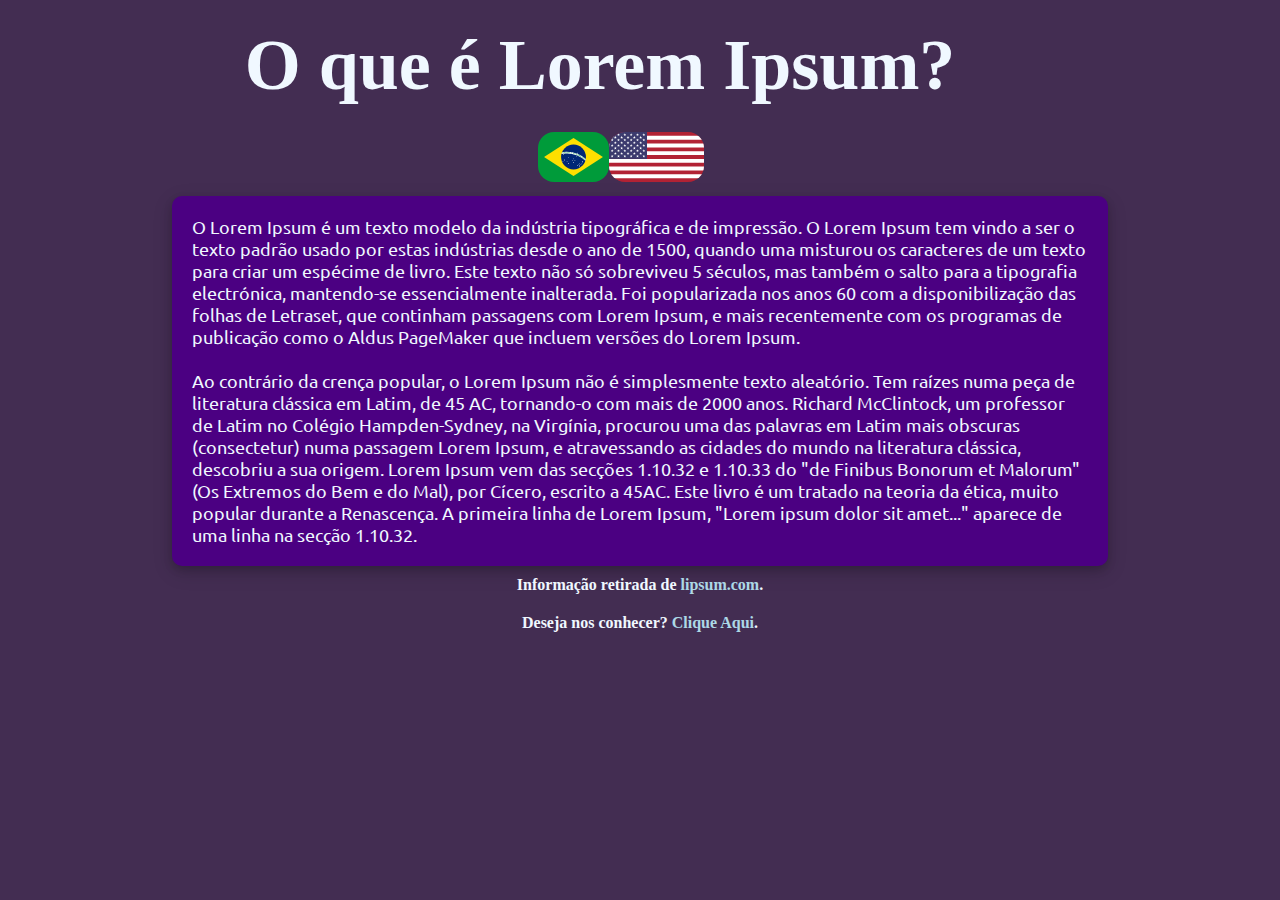
<file: index.html>
<!DOCTYPE html>
<html lang="pt-br">
    <head>
        <meta charset="UTF-8">
        <meta name="viewport" content="width=device-width, initial-scale=1.0">
        <title>Lorem - Início</title>
        <link rel="stylesheet" href="css/style.css">
        <script src="js/script.js"></script>
        <link rel="shortcut icon" href="favicon.ico" type="image/x-icon">
        <link rel="preconnect" href="https://fonts.gstatic.com">
        <link href="https://fonts.googleapis.com/css2?family=Ubuntu&display=swap" rel="stylesheet">
    </head>
    <body>
        <section id="pt-br" class="container">
            <header class="cabecalho">
                <h1>O que é Lorem Ipsum?</h1>
            </header>
            <nav>
                <ul>
                    <li>
                        <a onclick="mostrarEN()" href="#">
                            <img src="usa.svg" height="50px" alt="flag usa">
                        </a>
                    </li>
                    <li>
                        <a onclick="mostrarPT()" href="#">
                            <img src="br.svg" height="50px" alt="flag brazil">
                        </a>
                    </li>
                </ul>
            </nav>
            <section class="corpo roxin">
                <p>
                    O Lorem Ipsum é um texto modelo da indústria tipográfica e de impressão. O Lorem Ipsum tem vindo a ser o texto padrão usado por estas indústrias desde o ano de 1500, quando uma misturou os caracteres de um texto para criar um espécime de livro. Este texto não só sobreviveu 5 séculos, mas também o salto para a tipografia electrónica, mantendo-se essencialmente inalterada. Foi popularizada nos anos 60 com a disponibilização das folhas de Letraset, que continham passagens com Lorem Ipsum, e mais recentemente com os programas de publicação como o Aldus PageMaker que incluem versões do Lorem Ipsum.
                </p>
                <br>
                <p>
                    Ao contrário da crença popular, o Lorem Ipsum não é simplesmente texto aleatório. Tem raízes numa peça de literatura clássica em Latim, de 45 AC, tornando-o com mais de 2000 anos. Richard McClintock, um professor de Latim no Colégio Hampden-Sydney, na Virgínia, procurou uma das palavras em Latim mais obscuras (consectetur) numa passagem Lorem Ipsum, e atravessando as cidades do mundo na literatura clássica, descobriu a sua origem. Lorem Ipsum vem das secções 1.10.32 e 1.10.33 do "de Finibus Bonorum et Malorum" (Os Extremos do Bem e do Mal), por Cícero, escrito a 45AC. Este livro é um tratado na teoria da ética, muito popular durante a Renascença. A primeira linha de Lorem Ipsum, "Lorem ipsum dolor sit amet..." aparece de uma linha na secção 1.10.32.
                </p>
            </section>
            <h4 class="creditos">
                Informação retirada de <a href="https://www.lipsum.com/">lipsum.com</a>.
            </h4>
            <h4 class="creditos">
                Deseja nos conhecer? <a href="about.html">Clique Aqui</a>.
            </h4>
        </section>

        <section id="en" class="container sumido">
            <header class="cabecalho">
                <h1>What is Lorem Ipsum?</h1>
            </header>
            <nav>
                <ul>
                    <li>
                        <a onclick="mostrarEN()" href="#">
                            <img src="usa.svg" height="50px" alt="flag usa">
                        </a>
                    </li>
                    <li>
                        <a onclick="mostrarPT()" href="#">
                            <img src="br.svg" height="50px" alt="flag brazil">
                        </a>
                    </li>
                </ul>
            </nav>
            <section class="corpo roxin">
                <p>
                    Lorem Ipsum is simply dummy text of the printing and typesetting industry. Lorem Ipsum has been the industry's standard dummy text ever since the 1500s, when an unknown printer took a galley of type and scrambled it to make a type specimen book. It has survived not only five centuries, but also the leap into electronic typesetting, remaining essentially unchanged. It was popularised in the 1960s with the release of Letraset sheets containing Lorem Ipsum passages, and more recently with desktop publishing software like Aldus PageMaker including versions of Lorem Ipsum.
                </p>
                <br>
                <p>
                    Contrary to popular belief, Lorem Ipsum is not simply random text. It has roots in a piece of classical Latin literature from 45 BC, making it over 2000 years old. Richard McClintock, a Latin professor at Hampden-Sydney College in Virginia, looked up one of the more obscure Latin words, consectetur, from a Lorem Ipsum passage, and going through the cites of the word in classical literature, discovered the undoubtable source. Lorem Ipsum comes from sections 1.10.32 and 1.10.33 of "de Finibus Bonorum et Malorum" (The Extremes of Good and Evil) by Cicero, written in 45 BC. This book is a treatise on the theory of ethics, very popular during the Renaissance. The first line of Lorem Ipsum, "Lorem ipsum dolor sit amet..", comes from a line in section 1.10.32.
                </p>
            </section>
            <h4 class="creditos">
                Information aqquired from <a href="https://www.lipsum.com/">lipsum.com</a>.
            </h4>
            <h4 class="creditos">
                Want to know more about us? <a href="about.html">Click this link</a>.
            </h4>
        </section>
    </body>
</html>
</file>
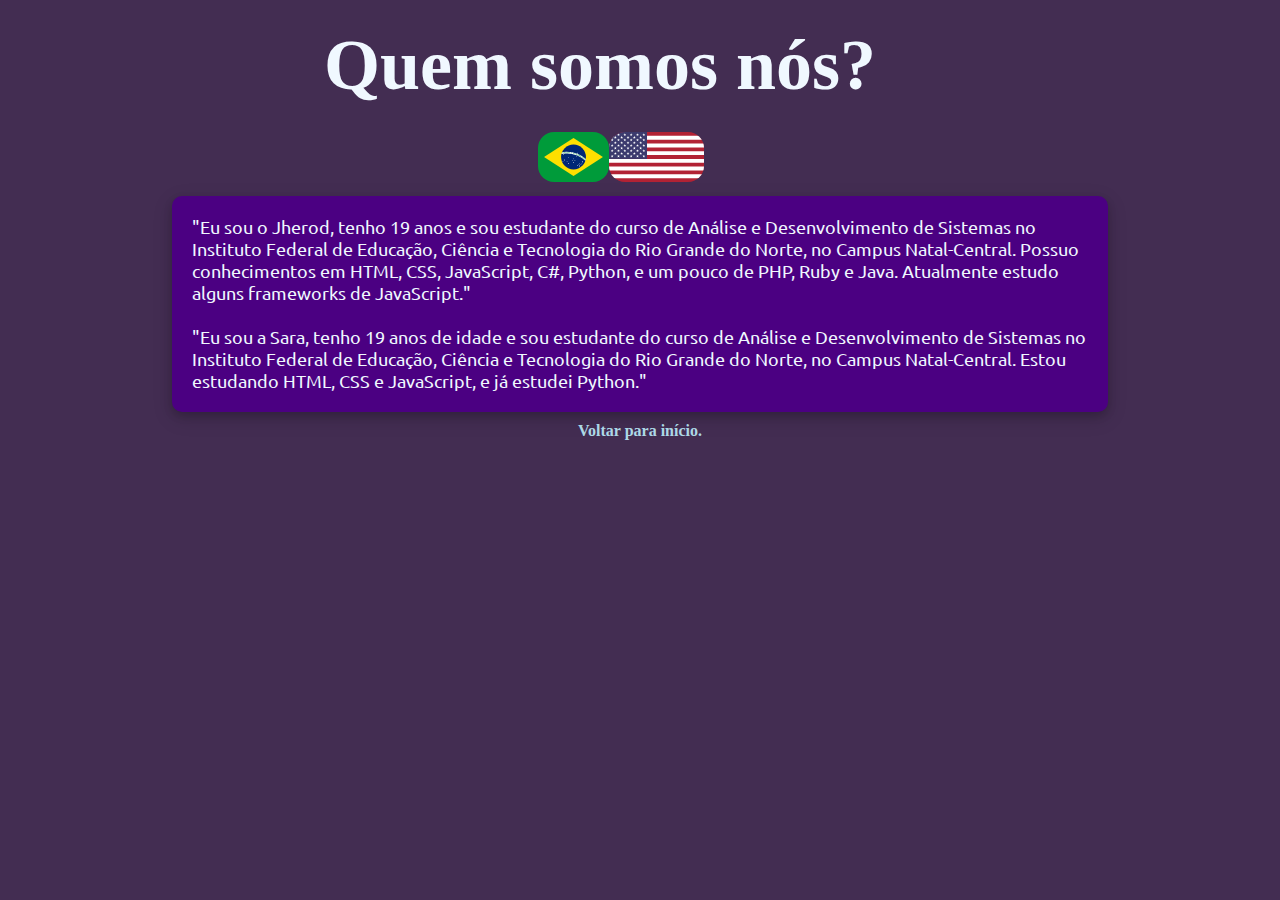
<file: about.html>
<!DOCTYPE html>
<html lang="pt-br">
    <head>
        <meta charset="UTF-8">
        <meta name="viewport" content="width=device-width, initial-scale=1.0">
        <title>Lorem - Sobre Nós</title>
        <link rel="stylesheet" href="css/style.css">
        <script src="js/script.js"></script>
        <link rel="shortcut icon" href="favicon.ico" type="image/x-icon">
        <link rel="preconnect" href="https://fonts.gstatic.com">
        <link href="https://fonts.googleapis.com/css2?family=Ubuntu&display=swap" rel="stylesheet">
    </head>
    <body>
        <section id="pt-br" class="container">
            <header class="cabecalho">
                <h1>Quem somos nós?</h1>
            </header>
            <nav>
                <ul>
                    <li>
                        <a onclick="mostrarEN()" href="#">
                            <img src="usa.svg" height="50px" alt="flag usa">
                        </a>
                    </li>
                    <li>
                        <a onclick="mostrarPT()" href="#">
                            <img src="br.svg" height="50px" alt="flag brazil">
                        </a>
                    </li>
                </ul>
            </nav>
            <section class="corpo roxin">
                <p>
                    "Eu sou o Jherod, tenho 19 anos e sou estudante do curso de Análise e Desenvolvimento de Sistemas no Instituto Federal de Educação, Ciência e Tecnologia do Rio Grande do Norte, no Campus Natal-Central. Possuo conhecimentos em HTML, CSS, JavaScript, C#, Python, e um pouco de PHP, Ruby e Java. Atualmente estudo alguns frameworks de JavaScript."
                </p>
                <br>
                <p>
                    "Eu sou a Sara, tenho 19 anos de idade e sou estudante do curso de Análise e Desenvolvimento de Sistemas no Instituto Federal de Educação, Ciência e Tecnologia do Rio Grande do Norte, no Campus Natal-Central. Estou estudando HTML, CSS e JavaScript, e já estudei Python."
                </p>
            </section>
            </h4>
            <h4 class="creditos">
                <a href="index.html">Voltar para início.</a>
            </h4>
        </section>

        <section id="en" class="container sumido">
            <header class="cabecalho">
                <h1>Who are we?</h1>
            </header>
            <nav>
                <ul>
                    <li>
                        <a onclick="mostrarEN()" href="#">
                            <img src="usa.svg" height="50px" alt="flag usa">
                        </a>
                    </li>
                    <li>
                        <a onclick="mostrarPT()" href="#">
                            <img src="br.svg" height="50px" alt="flag brazil">
                        </a>
                    </li>
                </ul>
            </nav>
            <section class="corpo roxin">
                <p>
                    "I am Jherod, i am 19 years old and i'm a student in the System Analysis and Development course in the Instituto Federal de Educação, Ciência e Tecnologia do Rio Grande do Norte, at the Natal-Central Campus. I have knowledge with HTML, CSS, JavaScript, C#, Python, and a little bit of PHP, Ruby e Java. I'm studying some JavaScript frameworks at the moment."
                </p>
                <br> 
                <p>
                    "I'm Sara, i'm 19 years old and i'm a student in the System Analysis and Development course in the Instituto Federal de Educação, Ciência e Tecnologia do Rio Grande do Norte, at the Natal-Central Campus. I'm studying HTML, CSS and JavaScript at the moment, and i've worked with Python before."
                </p>
            </section>
            <h4 class="creditos">
                <a href="index.html">Return to index.</a>
            </h4>
        </section>   
    </body>
</html>
</file>
<file: css/style.css>
* {
    margin: 0;
    padding: 0;
}

body {
    background-color: #432d52;
}

.roxin {
    background-color: indigo;
    color: aliceblue;
}

.cabecalho{
    width: 90%;
    height: 24px;
    text-align: center;
    padding: 24px;
    font-size: 36px;
    color: aliceblue;
    margin-bottom: 60px;
}

.creditos {
    margin-top: 10px;
    margin-bottom: 10px;
    text-align: center;
    width: 100%;
    float: right;
    color: aliceblue;
}

.container {
    display: flex;
    flex-direction: column;
    color: purple;
}

.corpo {
    width: 70%;
    flex-direction: column;
    margin: auto;
    padding: 20px;
    font-size: 18px;
    border-radius: 10px;
    font-family: 'Ubuntu', sans-serif;
    box-shadow: 0 4px 8px 0 rgba(0, 0, 0, 0.15), 0 6px 20px 0 rgba(0, 0, 0, 0.15);
}

.btn {
    color: white;
    background-color: blueviolet;
    border: none;
    font-size: 16px;
    font-weight: bold;
    padding: 10px;
    width: 50%;
    margin: auto;
    border-radius: 10px;
    margin-top: 12px;
    box-shadow: 0 4px 8px 0 rgba(0, 0, 0, 0.15), 0 6px 20px 0 rgba(0, 0, 0, 0.15);
}

.btn:hover {
    background-color: purple;
}

.sumido {
    display: none;
}

li{
    display: inline;
    margin: auto;
    float: right;
}

img {
    border-radius: 16px;
}

ul {
    list-style-type: none;
}

nav {
    width: 55%;
    margin-bottom: 10px;
}

a {
    text-decoration: none;
    color: lightblue;
}

a:hover {
    color: lightgray;
}

a:visited {
    color: lightseagreen;
}
</file>
